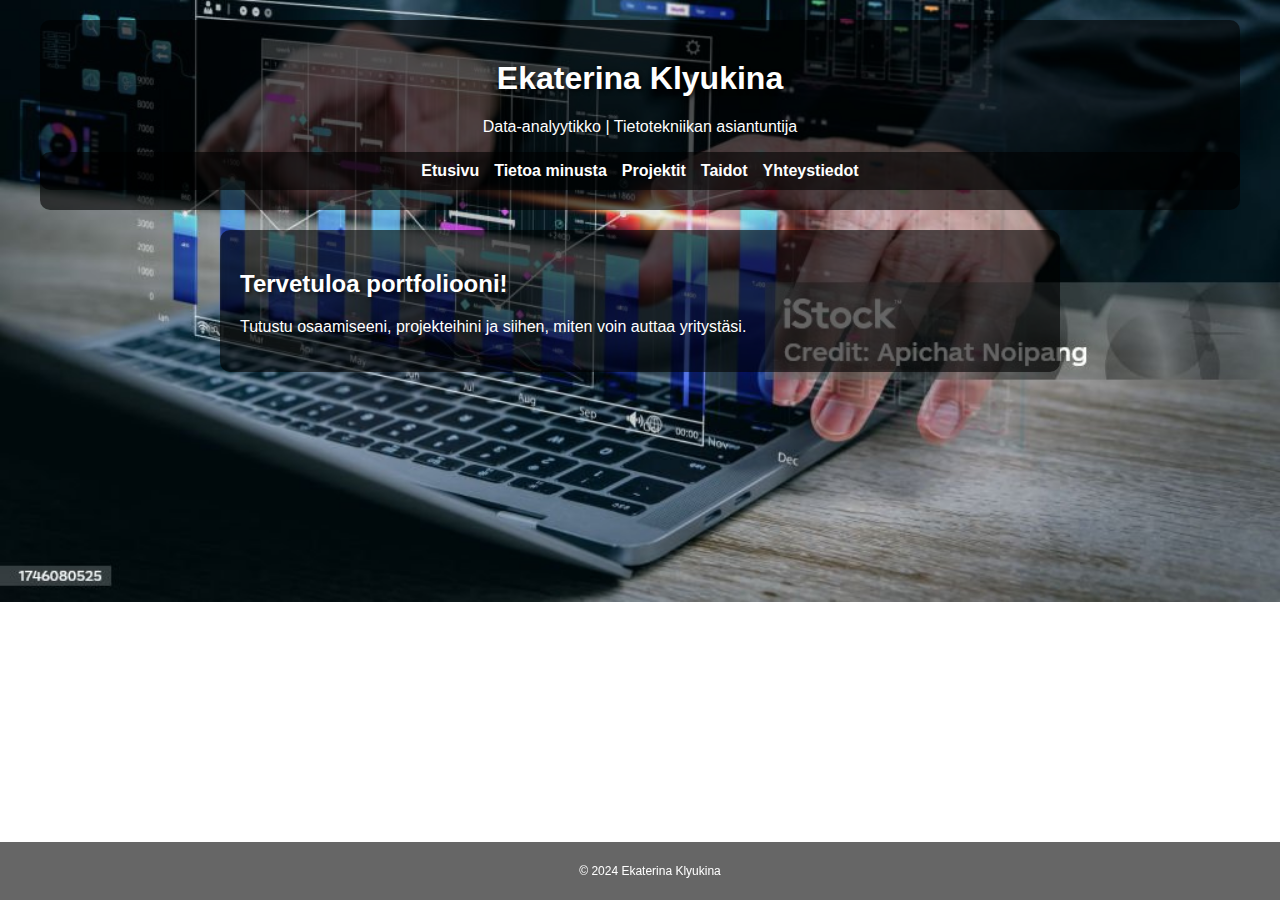
<file: index.html>
<!DOCTYPE html>
<html lang="fi">
<head>
    <meta charset="UTF-8">
    <meta name="viewport" content="width=device-width, initial-scale=1.0">
    <title>Ammatillinen Portfolio</title>
    <link rel="stylesheet" href="styles.css">
</head>
<body class="index">
    <header>
        <h1>Ekaterina Klyukina</h1>
        <p>Data-analyytikko | Tietotekniikan asiantuntija</p>
        <nav>
            <ul>
                <li><a href="index.html">Etusivu</a></li>
                <li><a href="about.html">Tietoa minusta</a></li>
                <li><a href="projects.html">Projektit</a></li>
                <li><a href="skills.html">Taidot</a></li>
                <li><a href="contact.html">Yhteystiedot</a></li>
            </ul>
        </nav>
    </header>
    <main>
        <section>
            <h2>Tervetuloa portfoliooni!</h2>
            <p>Tutustu osaamiseeni, projekteihini ja siihen, miten voin auttaa yritystäsi.</p>
        </section>
    </main>
    <footer>
        <p>© 2024 Ekaterina Klyukina</p>
    </footer>
</body>
</html>
</file>
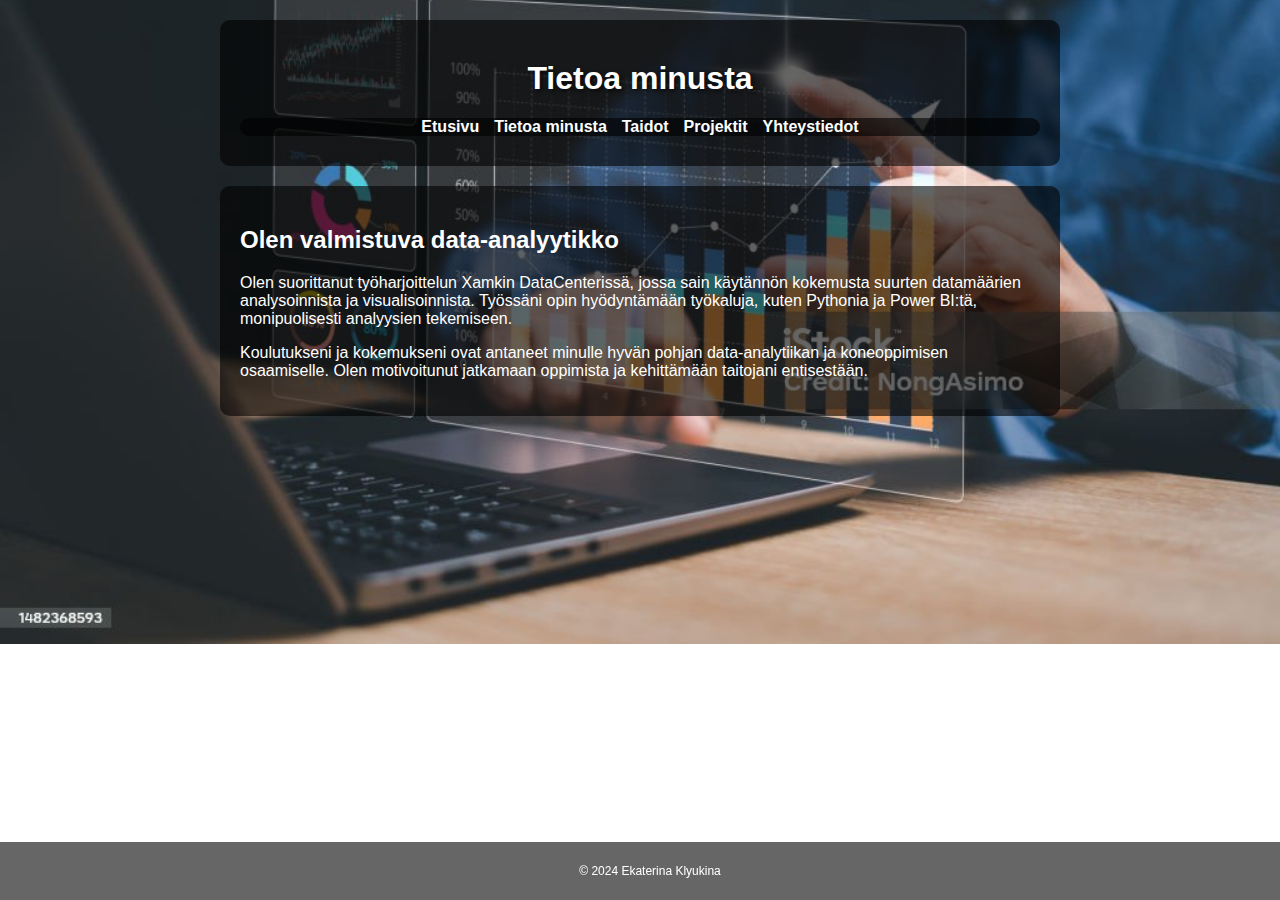
<file: about.html>
<!DOCTYPE html>
<html lang="fi">
<head>
    <meta charset="UTF-8">
    <meta name="viewport" content="width=device-width, initial-scale=1.0">
    <title>Tietoa minusta</title>
    <link rel="stylesheet" href="styles-about.css">
</head>
<body class="about">
    <header>
        <h1>Tietoa minusta</h1>
        <nav>
            <ul>
                <li><a href="index.html">Etusivu</a></li>
                <li><a href="about.html">Tietoa minusta</a></li>
                <li><a href="skills.html">Taidot</a></li>
                <li><a href="projects.html">Projektit</a></li>
                <li><a href="contact.html">Yhteystiedot</a></li>
            </ul>
        </nav>
    </header>
    <main>
        <section>
            <h2>Olen valmistuva data-analyytikko</h2>
            <p>
                Olen suorittanut työharjoittelun Xamkin DataCenterissä, jossa sain käytännön kokemusta suurten datamäärien analysoinnista ja visualisoinnista. 
                Työssäni opin hyödyntämään työkaluja, kuten Pythonia ja Power BI:tä, monipuolisesti analyysien tekemiseen.
            </p>
            <p>
                Koulutukseni ja kokemukseni ovat antaneet minulle hyvän pohjan data-analytiikan ja koneoppimisen osaamiselle. 
                Olen motivoitunut jatkamaan oppimista ja kehittämään taitojani entisestään.
            </p>
        </section>
    </main>
    <footer>
        <p>© 2024 Ekaterina Klyukina</p>
    </footer>
</body>
</html>
</file>
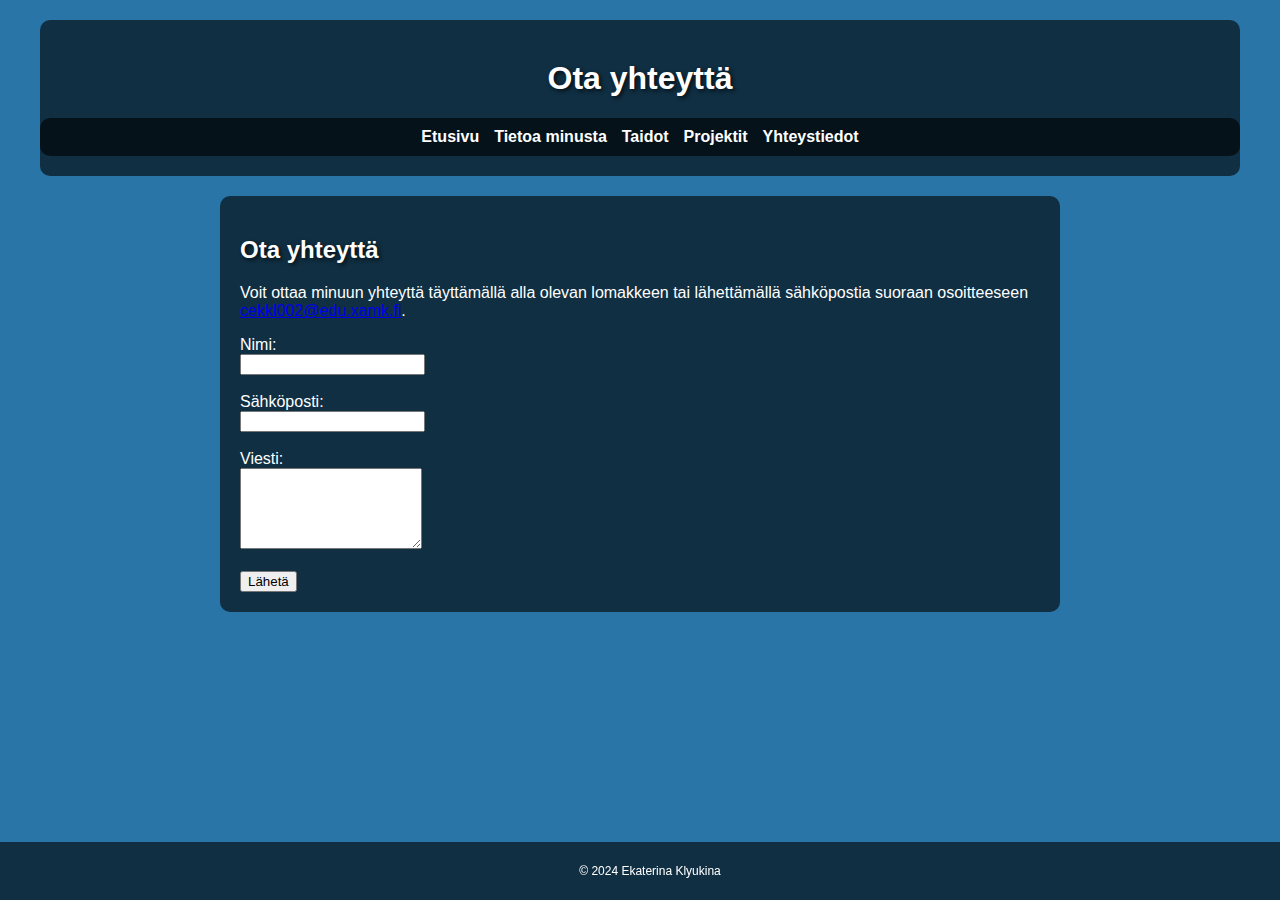
<file: contact.html>
<!DOCTYPE html>
<html lang="fi">
<head>
    <meta charset="UTF-8">
    <meta name="viewport" content="width=device-width, initial-scale=1.0">
    <title>Yhteystiedot</title>
    <link rel="stylesheet" href="styles.css">
</head>
<body class="contact">
    <header>
        <h1>Ota yhteyttä</h1>
        <nav>
            <ul>
                <li><a href="index.html">Etusivu</a></li>
                <li><a href="about.html">Tietoa minusta</a></li>
                <li><a href="skills.html">Taidot</a></li>
                <li><a href="projects.html">Projektit</a></li>
                <li><a href="contact.html">Yhteystiedot</a></li>
            </ul>
        </nav>
    </header>
    <main>
        <section>
            <h2>Ota yhteyttä</h2>
            <p>Voit ottaa minuun yhteyttä täyttämällä alla olevan lomakkeen tai lähettämällä sähköpostia suoraan osoitteeseen <a href="mailto:cekkl002@edu.xamk.fi">cekkl002@edu.xamk.fi</a>.</p>
            <form action="#" method="post">
                <label for="name">Nimi:</label><br>
                <input type="text" id="name" name="name" required><br><br>

                <label for="email">Sähköposti:</label><br>
                <input type="email" id="email" name="email" required><br><br>

                <label for="message">Viesti:</label><br>
                <textarea id="message" name="message" rows="5" required></textarea><br><br>

                <button type="submit">Lähetä</button>
            </form>
        </section>
    </main>
    <footer>
        <p>© 2024 Ekaterina Klyukina</p>
    </footer>
</body>
</html>
</file>
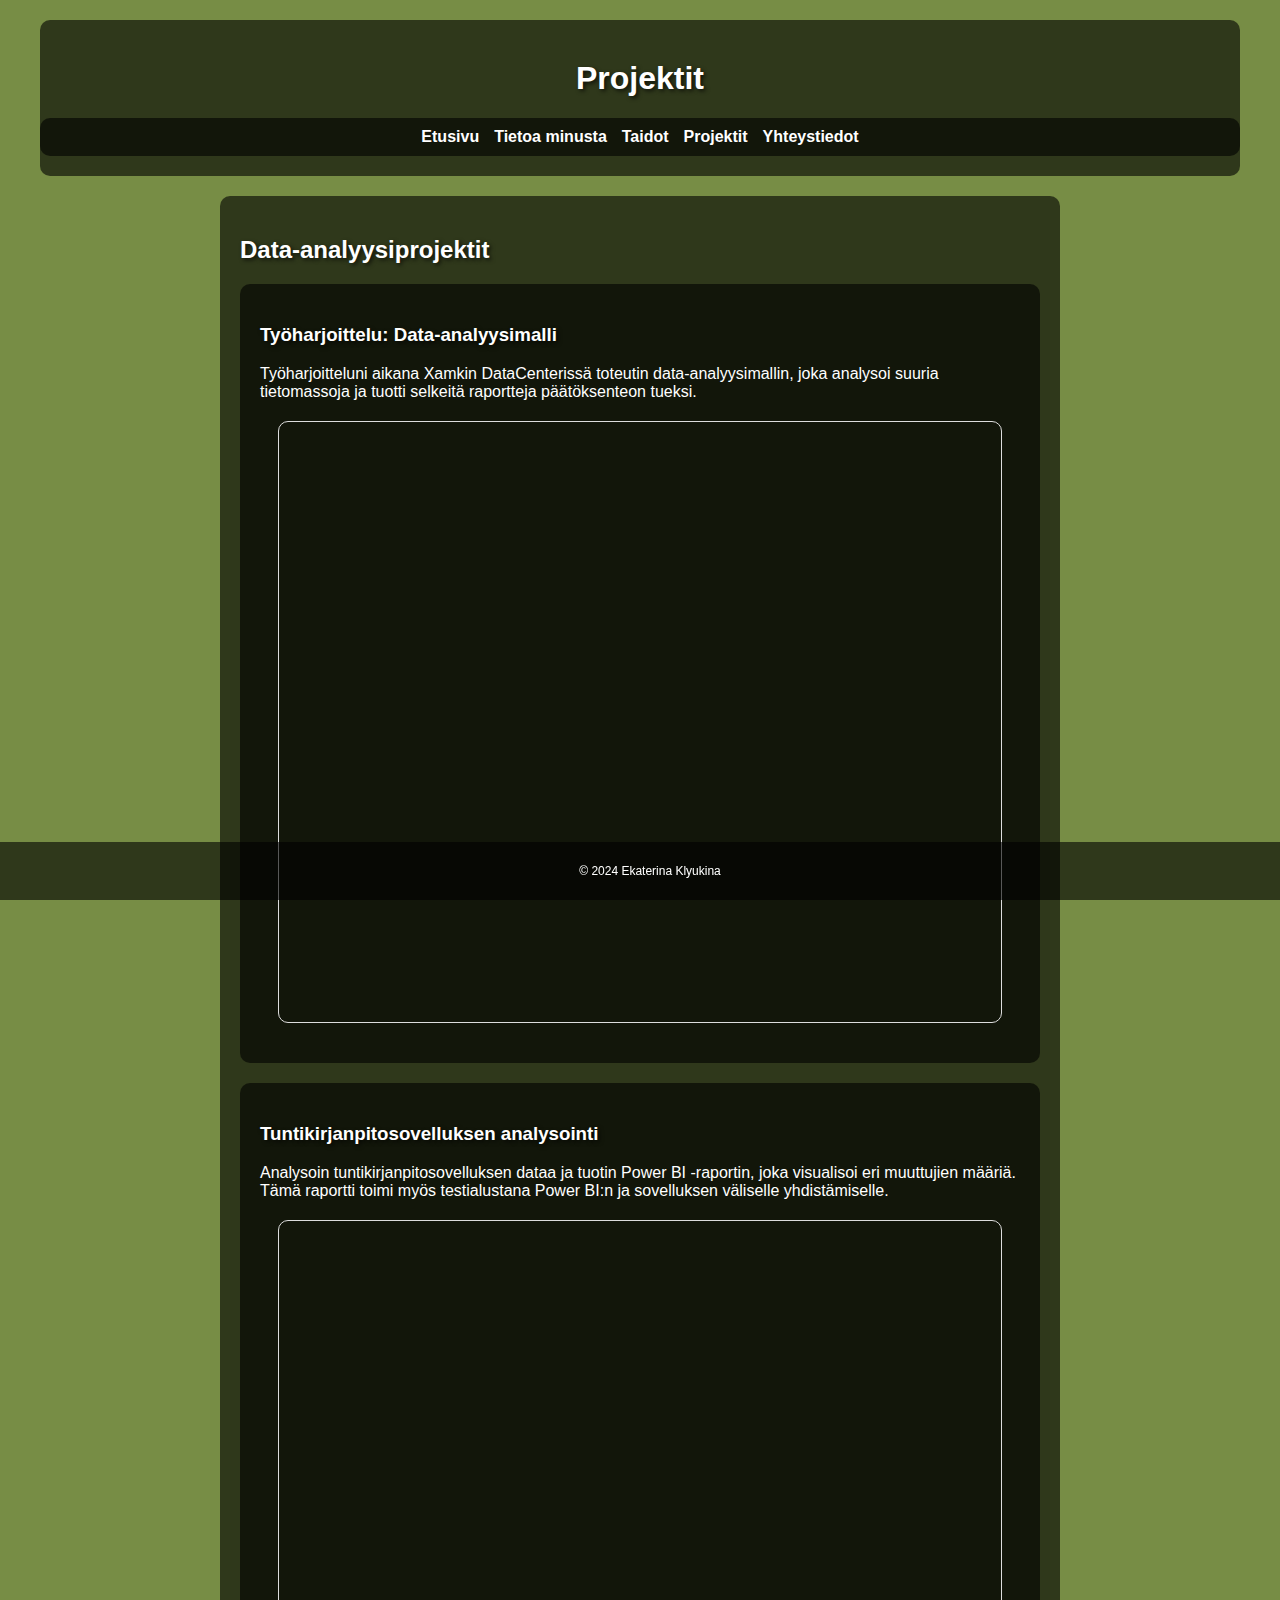
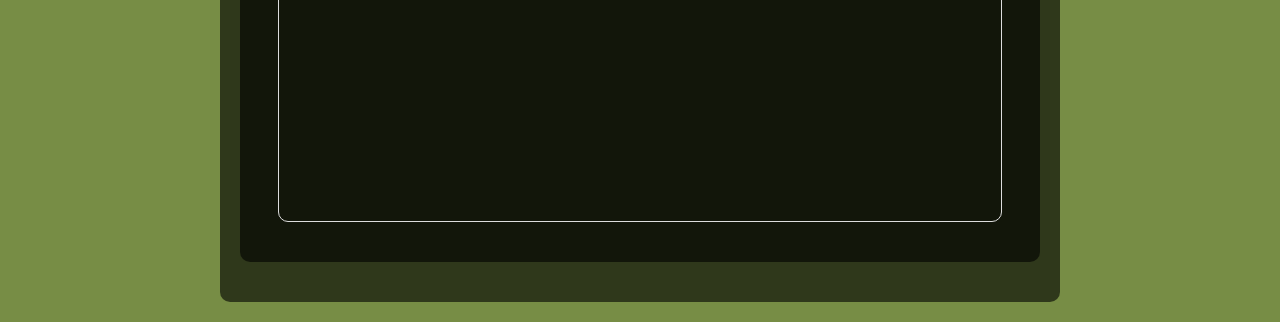
<file: projects.html>
<!DOCTYPE html>
<html lang="fi">
<head>
    <meta charset="UTF-8">
    <meta name="viewport" content="width=device-width, initial-scale=1.0">
    <title>Projektit</title>
    <link rel="stylesheet" href="styles.css">
</head>
<body class="projects">
    <header>
        <h1>Projektit</h1>
        <nav>
            <ul>
                <li><a href="index.html">Etusivu</a></li>
                <li><a href="about.html">Tietoa minusta</a></li>
                <li><a href="skills.html">Taidot</a></li>
                <li><a href="projects.html">Projektit</a></li>
                <li><a href="contact.html">Yhteystiedot</a></li>
            </ul>
        </nav>
    </header>
    <main>
        <section>
            <h2>Data-analyysiprojektit</h2>

            <!-- Ensimmäinen projekti -->
            <article>
                <h3>Työharjoittelu: Data-analyysimalli</h3>
                <p>Työharjoitteluni aikana Xamkin DataCenterissä toteutin data-analyysimallin, joka analysoi suuria tietomassoja ja tuotti selkeitä raportteja päätöksenteon tueksi.</p>

                <!-- Ensimmäinen Power BI -raportti -->
                <iframe 
                    title="Data-analyysimalli-raportti" 
                    width="800" 
                    height="600" 
                    src="https://app.powerbi.com/view?r=eyJrIjoiMmRhZTdkZDctMmJjYS00ODNiLWI3ZTItOWY3YjMxNDNhMzVmIiwidCI6IjM2YzhkNmJjLWU5OTgtNDE5MC1hNjlmLWMxMzQyNDA2MzQ2MyIsImMiOjh9" 
                    frameborder="0" 
                    allowFullScreen="true">
                </iframe>
            </article>

            <!-- Toinen projekti -->
            <article>
                <h3>Tuntikirjanpitosovelluksen analysointi</h3>
                <p>Analysoin tuntikirjanpitosovelluksen dataa ja tuotin Power BI -raportin, joka visualisoi eri muuttujien määriä. Tämä raportti toimi myös testialustana Power BI:n ja sovelluksen väliselle yhdistämiselle.</p>

                <!-- Toinen Power BI -raportti -->
                <iframe 
                    title="Tuntikirjanpito-raportti" 
                    width="800" 
                    height="600" 
                    src="https://app.powerbi.com/view?r=eyJrIjoiY2NlMWE2NDItZjhiNy00MmM3LThlMzMtNWQ2YWZjNzc4YTU0IiwidCI6IjM2YzhkNmJjLWU5OTgtNDE5MC1hNjlmLWMxMzQyNDA2MzQ2MyIsImMiOjh9" 
                    frameborder="0" 
                    allowFullScreen="true">
                </iframe>
            </article>
        </section>
    </main>
    <footer>
        <p>&#169; 2024 Ekaterina Klyukina</p>
    </footer>
</body>
</html>
</file>
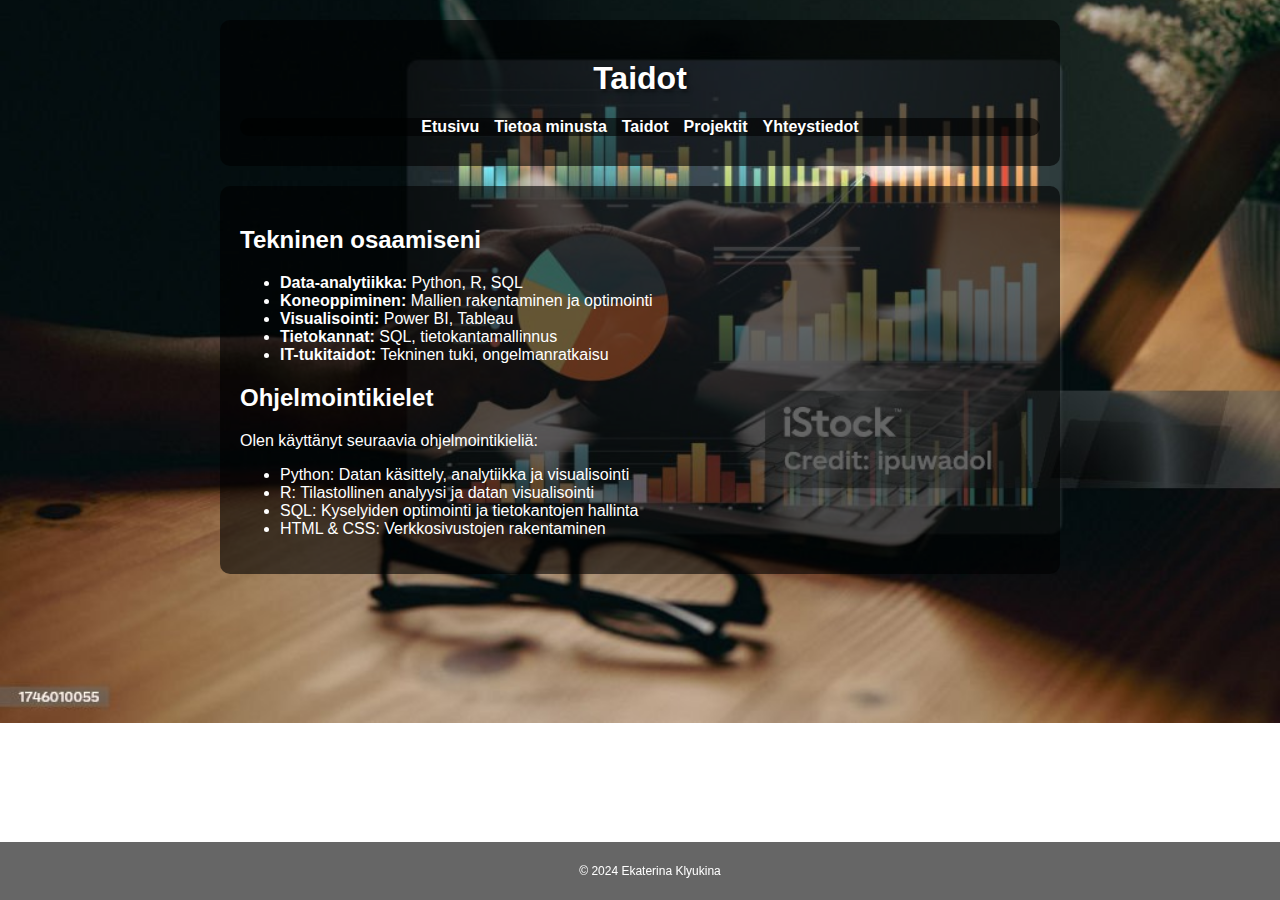
<file: skills.html>
<!DOCTYPE html>
<html lang="fi">
<head>
    <meta charset="UTF-8">
    <meta name="viewport" content="width=device-width, initial-scale=1.0">
    <title>Taidot</title>
    <link rel="stylesheet" href="skills-styles.css">
</head>
<body class="skills">
    <header>
        <h1>Taidot</h1>
        <nav>
            <ul>
                <li><a href="index.html">Etusivu</a></li>
                <li><a href="about.html">Tietoa minusta</a></li>
                <li><a href="skills.html">Taidot</a></li>
                <li><a href="projects.html">Projektit</a></li>
                <li><a href="contact.html">Yhteystiedot</a></li>
            </ul>
        </nav>
    </header>
    <main>
        <section>
            <h2>Tekninen osaamiseni</h2>
            <ul>
                <li><strong>Data-analytiikka:</strong> Python, R, SQL</li>
                <li><strong>Koneoppiminen:</strong> Mallien rakentaminen ja optimointi</li>
                <li><strong>Visualisointi:</strong> Power BI, Tableau</li>
                <li><strong>Tietokannat:</strong> SQL, tietokantamallinnus</li>
                <li><strong>IT-tukitaidot:</strong> Tekninen tuki, ongelmanratkaisu</li>
            </ul>
        </section>
        <section>
            <h2>Ohjelmointikielet</h2>
            <p>Olen käyttänyt seuraavia ohjelmointikieliä:</p>
            <ul>
                <li>Python: Datan käsittely, analytiikka ja visualisointi</li>
                <li>R: Tilastollinen analyysi ja datan visualisointi</li>
                <li>SQL: Kyselyiden optimointi ja tietokantojen hallinta</li>
                <li>HTML & CSS: Verkkosivustojen rakentaminen</li>
            </ul>
        </section>
    </main>
    <footer>
        <p>© 2024 Ekaterina Klyukina</p>
    </footer>
</body>
</html>
</file>
<file: styles.css>
/* Yleiset tyylit */
body {
    margin: 0;
    padding: 0;
    font-family: Arial, sans-serif;
    color: white;
    background-size: cover;
    background-position: center;
    background-repeat: no-repeat;
}

/* Taustakuvat eri sivuille */
body.index {
    background-image: url('istockphoto-1746080525-1024x1024.jpg');
}

body.about {
    background-image: url('istockphoto-1482368593-1024x1024.jpg');
}

body.skills {
    background-image: url('istockphoto-1746010055-1024x1024.jpg');
}

body.contact {
    background-color: #2975A7;
}

body.projects {
    background-color: #778D45;
}

/* Header ja navigointi keskitettynä */
header {
    text-align: center; 
    padding: 20px 0;
    background-color: rgba(0, 0, 0, 0.6); 
    border-radius: 10px;
    margin: 20px auto;
    max-width: 1200px; 
}

nav ul {
    display: flex;
    gap: 15px;
    justify-content: center; 
    padding: 10px 0;
    list-style: none;
    background-color: rgba(0, 0, 0, 0.6); 
    border-radius: 10px;
    margin: 0 auto;
}

nav ul li a {
    color: white;
    text-decoration: none;
    font-weight: bold;
    font-size: 16px;
}

nav ul li a:hover {
    text-decoration: underline; 
}

/* Otsikot */
h1, h2, h3 {
    text-shadow: 2px 2px 4px rgba(0, 0, 0, 0.7);
    margin-top: 20px;
}

h1 {
    text-align: center; 
}

/* Tekstin tyyli */
main {
    margin: 20px auto;
    padding: 20px;
    max-width: 800px;
    text-align: left; 
    background-color: rgba(0, 0, 0, 0.6); 
    border-radius: 10px;
}

/* Artikkelit */
article {
    margin: 20px auto;
    padding: 20px;
    background-color: rgba(0, 0, 0, 0.6); 
    border-radius: 10px;
    max-width: 1000px; 
    text-align: left; 
}

/* Power BI -raportit */
iframe {
    margin: 20px auto; 
    display: block;
    width: 95%; 
    max-width: 1000px; 
    height: 600px; 
    border: 1px solid #ddd; 
    border-radius: 10px; 
}

/* Footer */
footer {
    text-align: center;
    font-size: 12px;
    color: white;
    background-color: rgba(0, 0, 0, 0.6); 
    padding: 10px;
    position: fixed;
    bottom: 0;
    width: 100%;
}
</file>
<file: styles-about.css>
/* Yleiset tyylit */
body {
    margin: 0;
    padding: 0;
    font-family: Arial, sans-serif;
    color: white;
    background-image: url('istockphoto-1482368593-1024x1024.jpg');
    background-size: cover;
    background-position: center;
    background-repeat: no-repeat;
}

header {
    text-align: center;
    background-color: rgba(0, 0, 0, 0.6); 
    padding: 20px;
    border-radius: 10px;
    margin: 20px auto;
    max-width: 800px;
}

nav ul {
    display: flex;
    justify-content: center;
    gap: 15px;
    padding: 0;
    list-style: none;
    background-color: rgba(0, 0, 0, 0.6); 
    border-radius: 10px;
    margin: 10px auto;
    max-width: 800px;
}

nav ul li a {
    color: white;
    text-decoration: none;
    font-weight: bold;
    font-size: 16px;
}

nav ul li a:hover {
    text-decoration: underline;
}

h1 {
    text-align: center;
    margin-top: 20px;
    text-shadow: 2px 2px 4px rgba(0, 0, 0, 0.7);
}

main {
    text-align: left;
    background-color: rgba(0, 0, 0, 0.6);
    padding: 20px;
    margin: 20px auto;
    border-radius: 10px;
    max-width: 800px;
}

footer {
    text-align: center;
    font-size: 12px;
    background-color: rgba(0, 0, 0, 0.6);
    padding: 10px;
    position: fixed;
    bottom: 0;
    width: 100%;
}
</file>
<file: skills-styles.css>
/* Yleiset tyylit */
body {
    margin: 0;
    padding: 0;
    font-family: Arial, sans-serif;
    color: white;
    background-image: url('istockphoto-1746010055-1024x1024.jpg');
    background-size: cover;
    background-position: center;
    background-repeat: no-repeat;
}

header {
    text-align: center;
    background-color: rgba(0, 0, 0, 0.6); 
    padding: 20px;
    border-radius: 10px;
    margin: 20px auto;
    max-width: 800px;
}

nav ul {
    display: flex;
    justify-content: center;
    gap: 15px;
    padding: 0;
    list-style: none;
    background-color: rgba(0, 0, 0, 0.6); 
    border-radius: 10px;
    margin: 10px auto;
    max-width: 800px;
}

nav ul li a {
    color: white;
    text-decoration: none;
    font-weight: bold;
    font-size: 16px;
}

nav ul li a:hover {
    text-decoration: underline;
}

h1 {
    text-align: center;
    margin-top: 20px;
    text-shadow: 2px 2px 4px rgba(0, 0, 0, 0.7);
}

main {
    text-align: left;
    background-color: rgba(0, 0, 0, 0.6);
    padding: 20px;
    margin: 20px auto;
    border-radius: 10px;
    max-width: 800px;
}

footer {
    text-align: center;
    font-size: 12px;
    background-color: rgba(0, 0, 0, 0.6);
    padding: 10px;
    position: fixed;
    bottom: 0;
    width: 100%;
}
</file>
